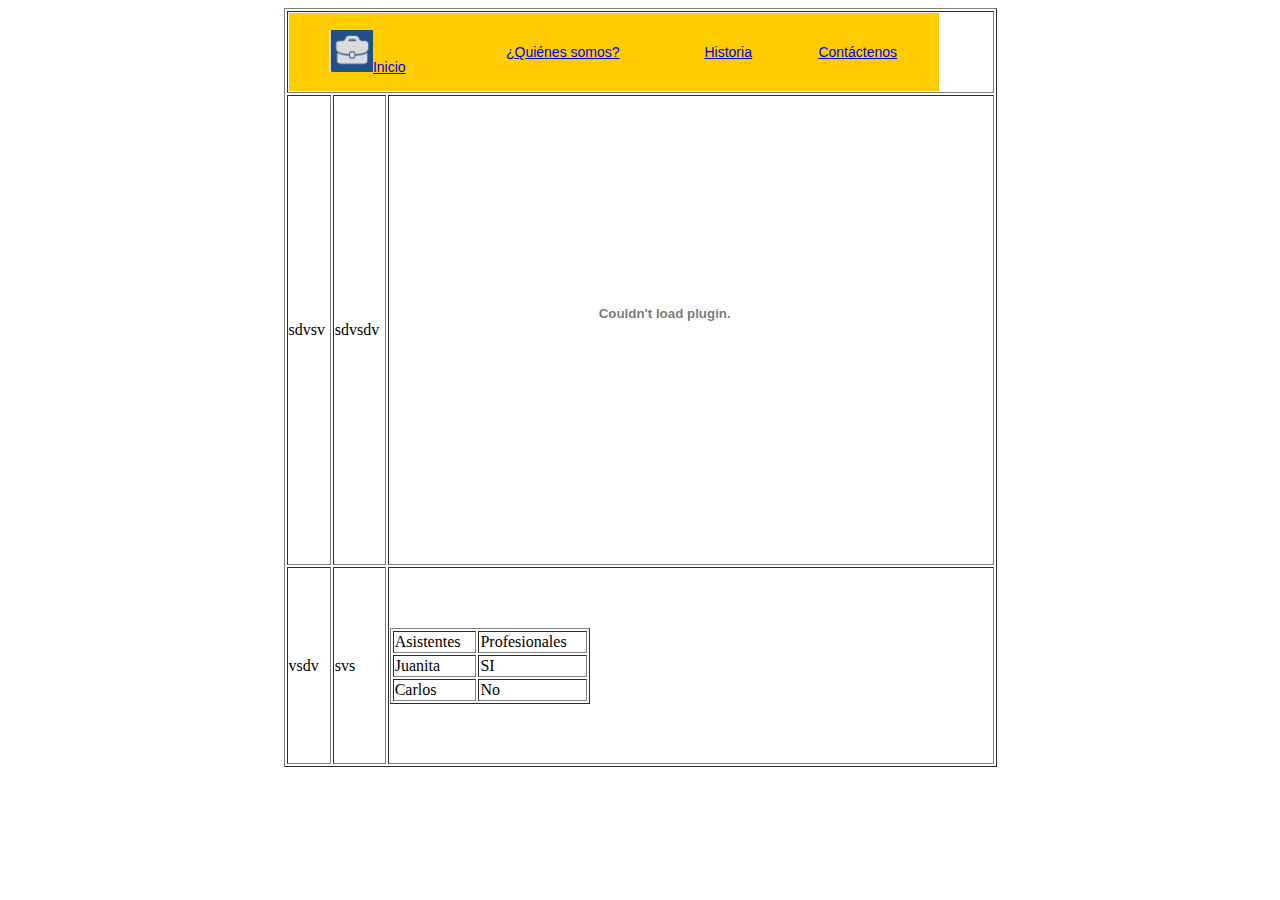
<file: index.html>
<!DOCTYPE html PUBLIC "-//W3C//DTD XHTML 1.0 Transitional//EN" "http://www.w3.org/TR/xhtml1/DTD/xhtml1-transitional.dtd">
<html xmlns="http://www.w3.org/1999/xhtml">
<head>
<meta http-equiv="Content-Type" content="text/html; charset=utf-8" />
<title>Inicio</title>
</head>
<link rel="stylesheet" type="text/css" href="estilos.css" />
<body>
<table width="713" border="1" align="center" summary="">
  <tr>
    <td colspan="3"><table width="650" border="0" cellpadding="0" cellspacing="0">
      <tr>
        <td height="78" class="enlace1"><div align="center"><a href="index.html"><img src="icono.PNG" width="44" height="42" />Inicio</a></div></td>
        <td class="enlace1"><div align="center"><a href="quienes_somos.html">&iquest;Qui&eacute;nes somos?</a></div></td>
        <td class="enlace1"><div align="center"><a href="historia.html">Historia</a></div></td>
        <td class="enlace1"><div align="center"><a href="contactenos.html">Cont&aacute;ctenos</a></div></td>
      </tr>
    </table></td>
  </tr>
  <tr>
    <td height="181">sdvsv</td>
    <td>sdvsdv</td>
    <td><p>
      <object classid="clsid:D27CDB6E-AE6D-11cf-96B8-444553540000" codebase="http://download.macromedia.com/pub/shockwave/cabs/flash/swflash.cab#version=7,0,19,0" width="550" height="400">
        <param name="movie" value="transmi.swf" />
        <param name="quality" value="high" />
        <embed src="transmi.swf" quality="high" pluginspage="http://www.macromedia.com/go/getflashplayer" type="application/x-shockwave-flash" width="550" height="400"></embed>
      </object>
    </p>
    <p>&nbsp;</p></td>
  </tr>
  <tr>
    <td height="193">vsdv</td>
    <td>svs</td>
    <td><table width="200" border="1">
      <tr>
        <td>Asistentes</td>
        <td>Profesionales</td>
      </tr>
      <tr>
        <td>Juanita</td>
        <td>SI</td>
      </tr>
      <tr>
        <td>Carlos</td>
        <td>No</td>
      </tr>
    </table></td>
  </tr>
</table>
</body>
</html>
</file>
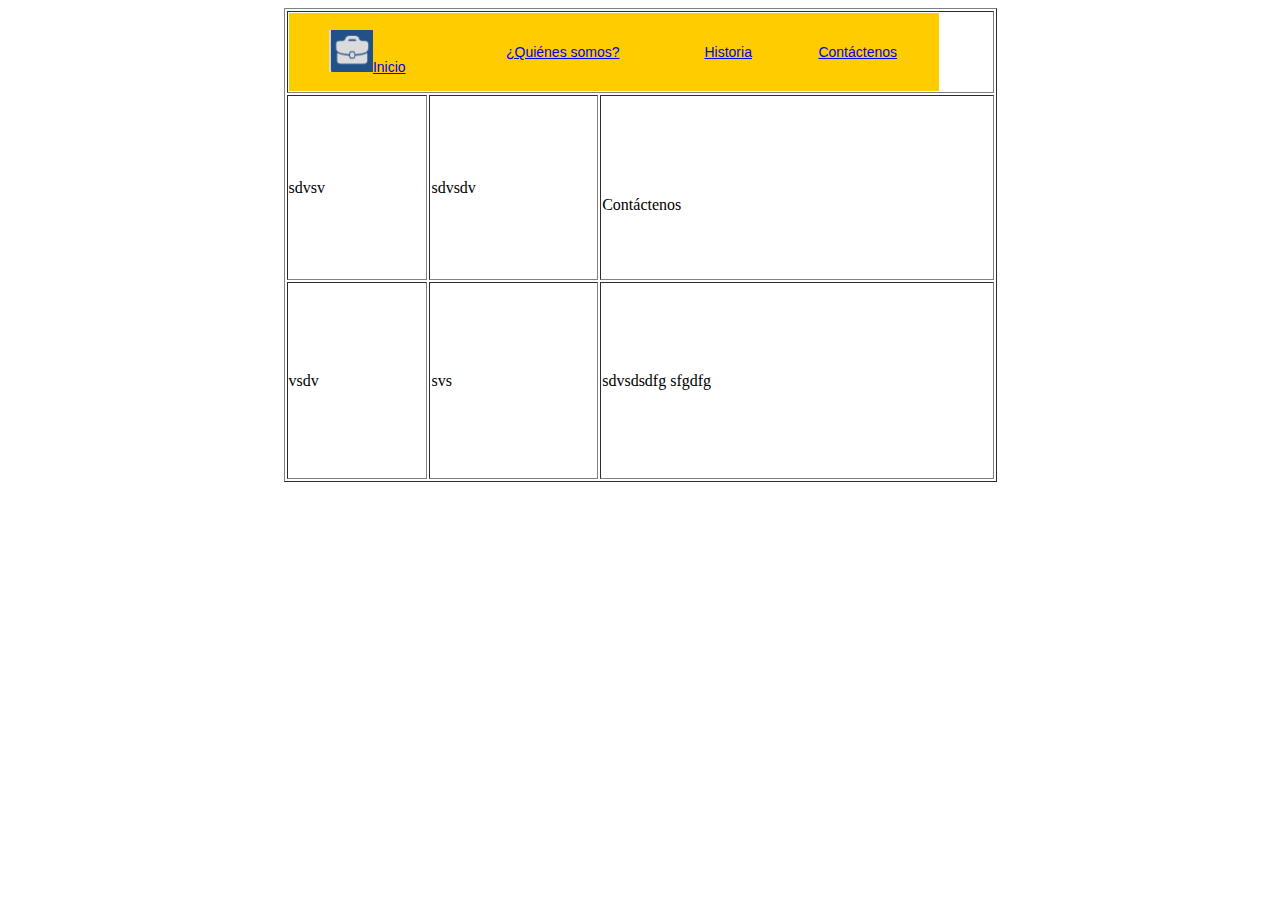
<file: contactenos.html>
<!DOCTYPE html PUBLIC "-//W3C//DTD XHTML 1.0 Transitional//EN" "http://www.w3.org/TR/xhtml1/DTD/xhtml1-transitional.dtd">
<html xmlns="http://www.w3.org/1999/xhtml">
<head>
<meta http-equiv="Content-Type" content="text/html; charset=utf-8" />
<title>Inicio</title>
</head>
<link rel="stylesheet" type="text/css" href="estilos.css" />
<body>
<table width="713" border="1" align="center" summary="">
  <tr>
    <td colspan="3"><table width="650" border="0" cellpadding="0" cellspacing="0">
      <tr>
        <td height="78" class="enlace1"><div align="center"><a href="index.html"><img src="icono.PNG" width="44" height="42" />Inicio</a></div></td>
        <td class="enlace1"><div align="center"><a href="quienes_somos.html">&iquest;Qui&eacute;nes somos?</a></div></td>
        <td class="enlace1"><div align="center"><a href="historia.html">Historia</a></div></td>
        <td class="enlace1"><div align="center"><a href="contactenos.html">Cont&aacute;ctenos</a></div></td>
      </tr>
    </table></td>
  </tr>
  <tr>
    <td height="181">sdvsv</td>
    <td>sdvsdv</td>
    <td><p>&nbsp;</p>
    <p>Contáctenos</p></td>
  </tr>
  <tr>
    <td height="193">vsdv</td>
    <td>svs</td>
    <td>sdvsdsdfg sfgdfg </td>
  </tr>
</table>
</body>
</html>
</file>
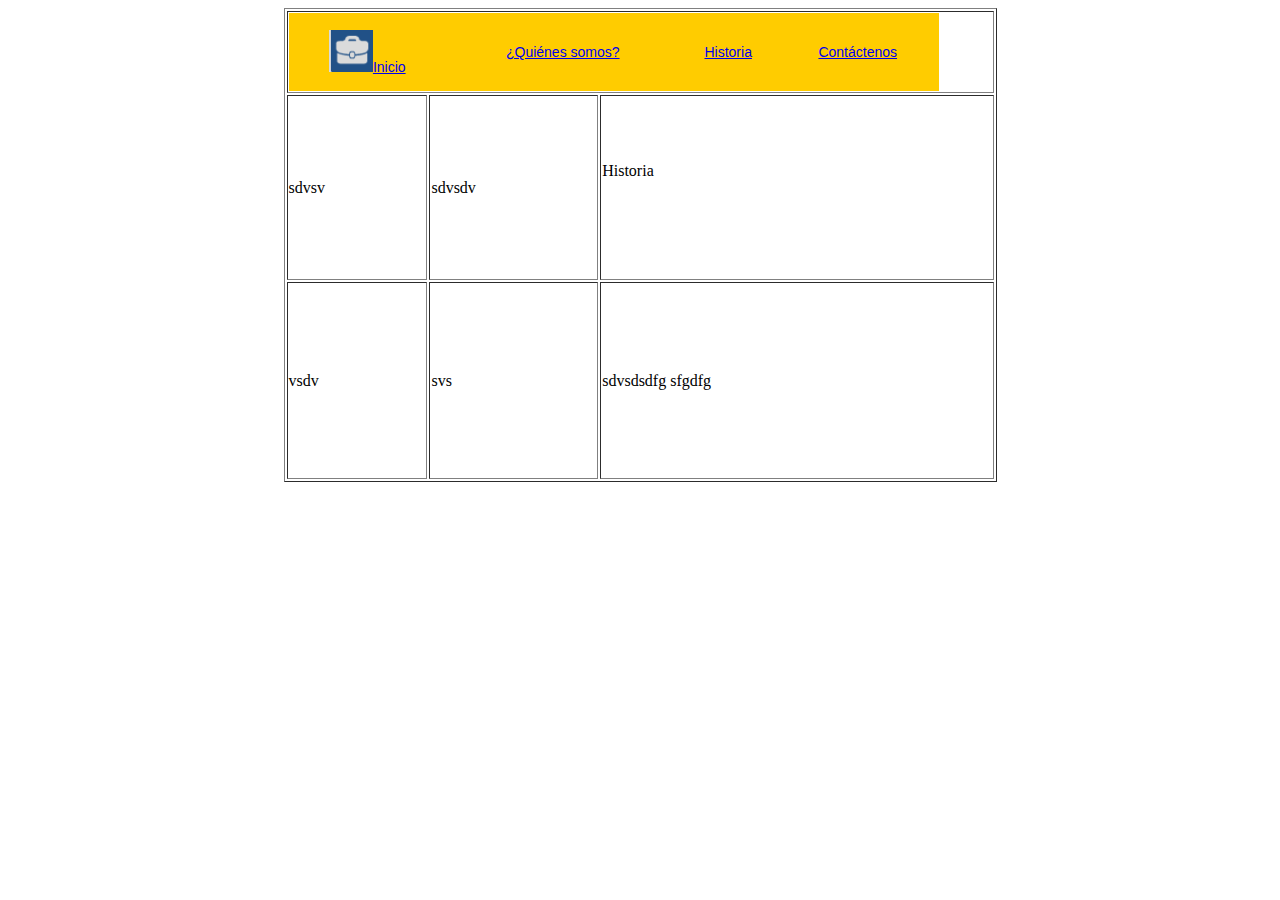
<file: historia.html>
<!DOCTYPE html PUBLIC "-//W3C//DTD XHTML 1.0 Transitional//EN" "http://www.w3.org/TR/xhtml1/DTD/xhtml1-transitional.dtd">
<html xmlns="http://www.w3.org/1999/xhtml">
<head>
<meta http-equiv="Content-Type" content="text/html; charset=utf-8" />
<title>Inicio</title>
</head>
<link rel="stylesheet" type="text/css" href="estilos.css" />
<body>
<table width="713" border="1" align="center">
  <tr>
    <td colspan="3"><table width="650" border="0" cellpadding="0" cellspacing="0">
      <tr>
        <td height="78" class="enlace1"><div align="center"><a href="index.html"><img src="icono.PNG" width="44" height="42" />Inicio</a></div></td>
        <td class="enlace1"><div align="center"><a href="quienes_somos.html">&iquest;Qui&eacute;nes somos?</a></div></td>
        <td class="enlace1"><div align="center"><a href="historia.html">Historia</a></div></td>
        <td class="enlace1"><div align="center"><a href="contactenos.html">Cont&aacute;ctenos</a></div></td>
      </tr>
    </table></td>
  </tr>
  <tr>
    <td height="181">sdvsv</td>
    <td>sdvsdv</td>
    <td><p>Historia</p>
      <p>&nbsp;</p></td>
  </tr>
  <tr>
    <td height="193">vsdv</td>
    <td>svs</td>
    <td>sdvsdsdfg sfgdfg </td>
  </tr>
</table>
</body>
</html>
</file>
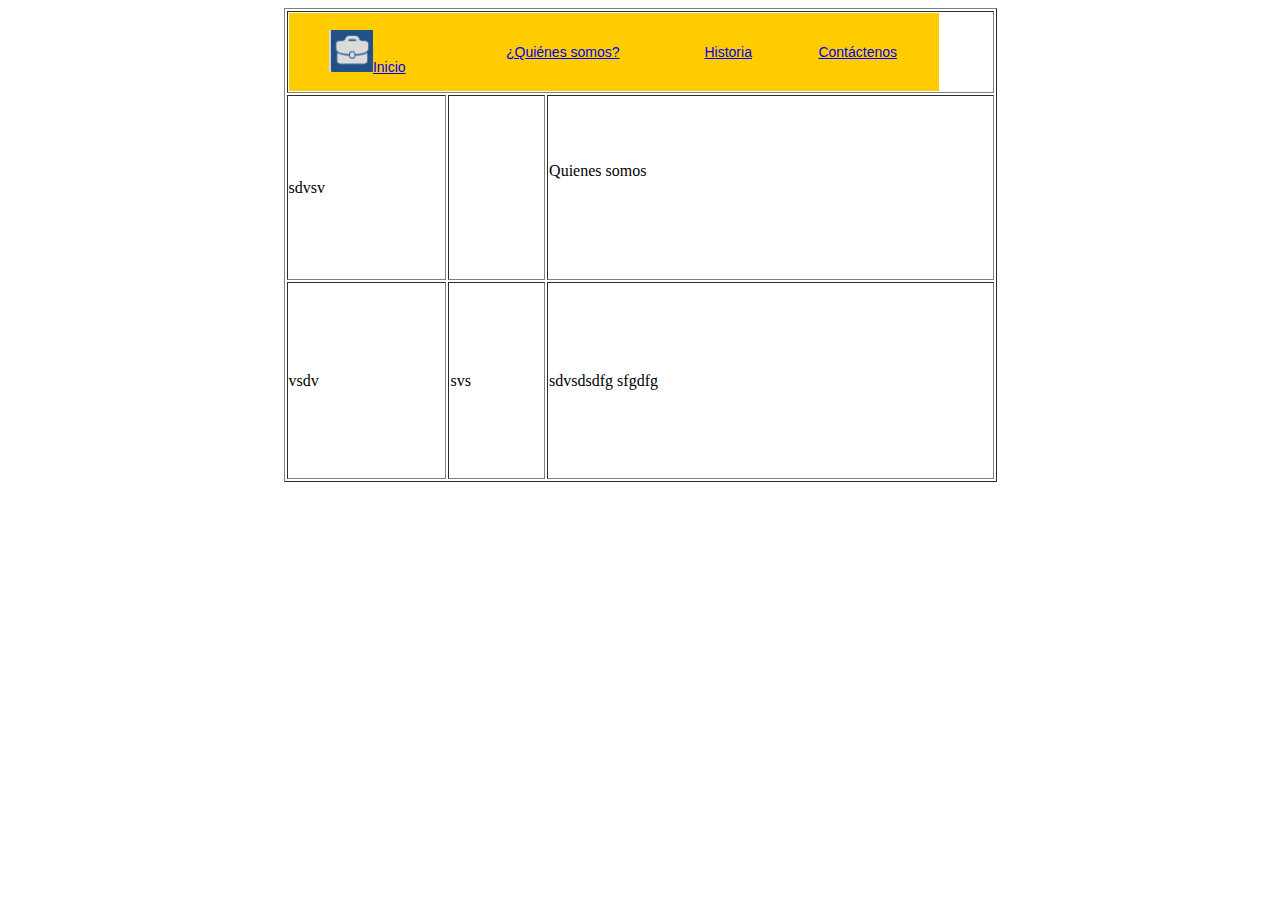
<file: quienes_somos.html>
<!DOCTYPE html PUBLIC "-//W3C//DTD XHTML 1.0 Transitional//EN" "http://www.w3.org/TR/xhtml1/DTD/xhtml1-transitional.dtd">
<html xmlns="http://www.w3.org/1999/xhtml">
<head>
<meta http-equiv="Content-Type" content="text/html; charset=utf-8" />
<title>Inicio</title>
</head>
<link rel="stylesheet" type="text/css" href="estilos.css" />
<body>
<table width="713" border="1" align="center">
  <tr>
    <td colspan="3"><table width="650" border="0" cellpadding="0" cellspacing="0">
      <tr>
        <td height="78" class="enlace1"><div align="center"><a href="index.html"><img src="icono.PNG" width="44" height="42" />Inicio</a></div></td>
        <td class="enlace1"><div align="center"><a href="quienes_somos.html">&iquest;Qui&eacute;nes somos?</a></div></td>
        <td class="enlace1"><div align="center"><a href="historia.html">Historia</a></div></td>
        <td class="enlace1"><div align="center"><a href="contactenos.html">Cont&aacute;ctenos</a></div></td>
      </tr>
    </table></td>
  </tr>
  <tr>
    <td height="181">sdvsv</td>
    <td>&nbsp;</td>
    <td><p>Quienes somos </p>
      <p>&nbsp;</p></td>
  </tr>
  <tr>
    <td height="193">vsdv</td>
    <td>svs</td>
    <td>sdvsdsdfg sfgdfg </td>
  </tr>
</table>
</body>
</html>
</file>
<file: estilos.css>
.enlace1
{
background: #FFCC00;
color:#000000;
font-family:Verdana, Arial, Helvetica, sans-serif;
font-size:14px;
}


.enlace1:hover
{
background: #6633CC;
color:#FFF;
font-family:Verdana, Arial, Helvetica, sans-serif;
font-size:14px;
}
</file>
